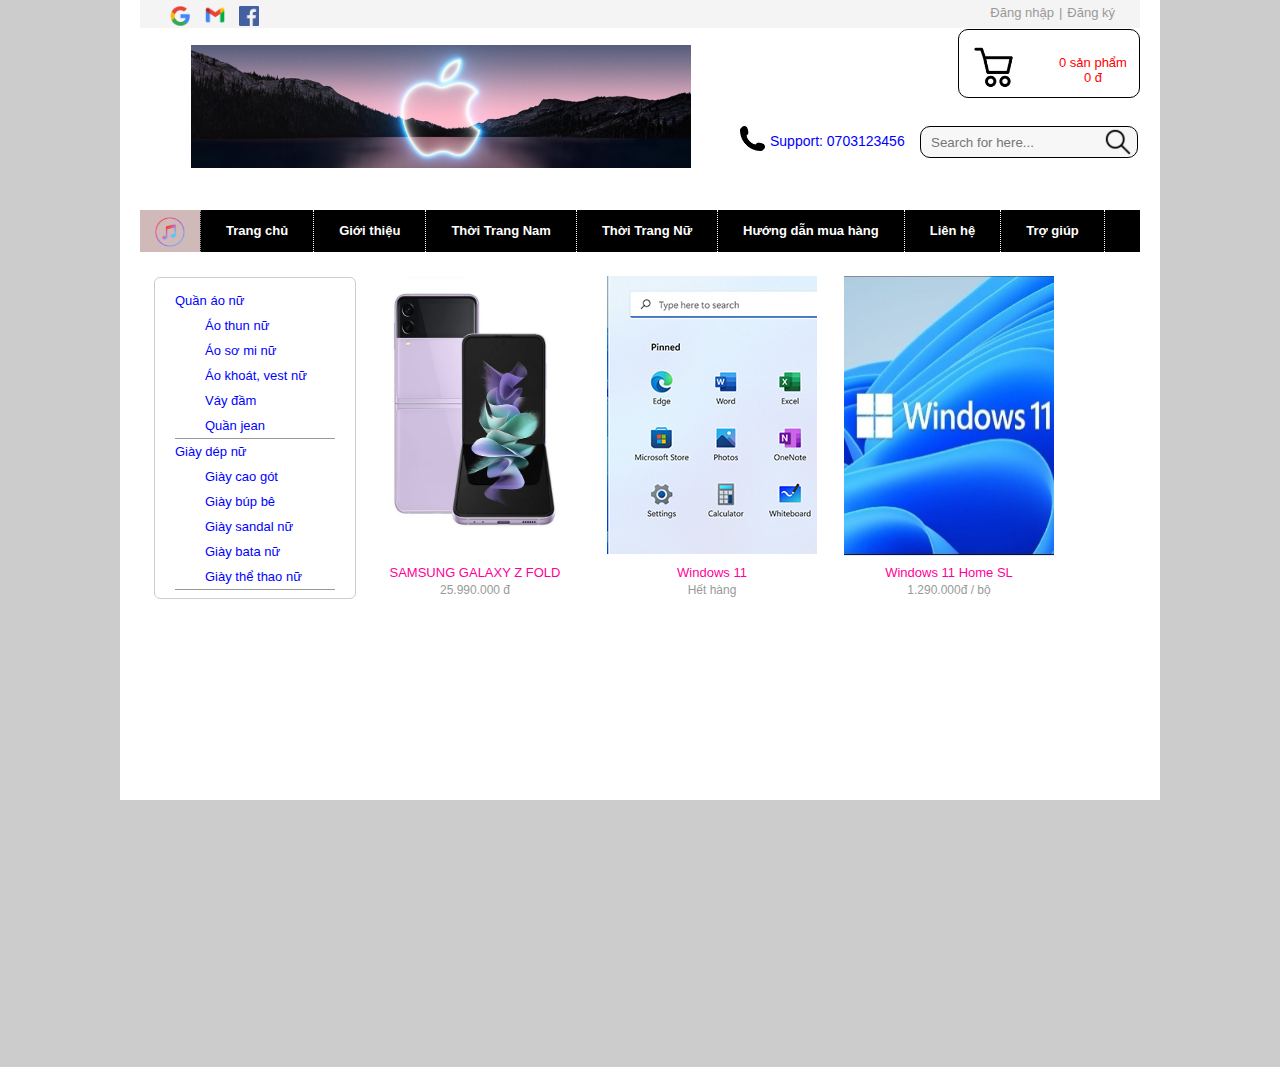
<file: WebsiteBanHang.html>
<!DOCTYPE html>
<html lang="en">
<head>
    <head>
        <meta charset="UTF-8">
        <meta http-equiv="X-UA-Compatible" content="IE=edge">
        <meta name="viewport" content="width=device-width, initial-scale=1.0">
        <title>Web Bán Hàng</title>
        <link rel="stylesheet" href="style.css">
        <link rel="stylesheet" href="https://cdnjs.cloudflare.com/ajax/libs/font-awesome/6.0.0-beta2/css/all.min.css">
    </head>
</head>
<body>
    <div id="website">
        <!-- THANH RIBBON -->
        <div id="top">
            <div id="top_left">
                <a href="https://www.google.com/"><img id="top_left_icon" src="./img/google.png"/></a>
                <a href="#"><img id="top_left_icon" style="height: 22px;" src="./img/gmail.png"/></a>
                <a href="#"><img id="top_left_icon" src="./img/facebook.png"/></a>
            </div>
            <div id="top_right">
                <ul>
                    <li><a href="#"><div id="btnlog" style="border-radius: 5px;">Đăng nhập</div> </a></li>
                    <li>|</li>
                    <li><a href="#"> Đăng ký</a></li>
                </ul>
            </div>
        </div>
        <!-- PHẦN HEADER -->
        <div id="header">
            <!-- div thứ 1: hình logo -->
            <div style="float:left; width:500px; height:100px;margin:15px 0 0 50px; border:1px solid rgb(255, 255, 255)">
                <img src="img/background.jpg" alt=""width="500" />
            </div>
            <!-- div thứ 2: giỏ hành và thông tin giỏ hàng -->
            <div id="shopcart">
                <img src="./img/shop.png" style="width: 50px; padding: 0px; margin-left: 10px;">
                <div id="info_cart">
                    <p>0 sản phẩm</p>
                    <p>0 đ</p>
                </div>
            </div>
            <!-- div thứ 3: số điện thoại và tìm kiếm -->
            <div style="float:right; width:400px; height:60px; border:1px ">
                <div id="header_phone">Support: 0703123456</div>
                <div id="header_search">
                    <!-- Tạo form tìm kiếm-->
                    <form id="search_form">
                        <input type="text" id="txtsearch" placeholder="Search for here..." />
                        <button type="submit" id="btnsearch"></button>
                    </form>
                </div>
            </div>
        </div>
        <br>
        <!-- PHẦN MENU -->
        <div id="menu">
            <ul>
                <img src="./img/home.png" />
                <li style="border-left:1px dotted #999"><a href="#">Trang chủ</a></li>
                <li><a href="#">Giới thiệu</a></li>
                <li><a href="#">Thời Trang Nam</a></li>
                <li><a href="#">Thời Trang Nữ</a></li>
                <li><a href="#">Hướng dẫn mua hàng</a></li>
                <li><a href="#">Liên hệ</a></li>
                <li><a href="#">Trợ giúp</a></li>
            </ul>
        </div>
        <!-- PHẦN MAIN -->
        <div id="main">
            <div id="main_left">
                <div id="menu_left">
                    <ul>
                        <li><a href="#">Quần áo nữ</a>
                            <ul class="submenu">
                                <li><a href="#" class="gachngang">Áo thun nữ</a></li>                                
                                <li><a href="#">Áo sơ mi nữ</a>
                                <li><a href="#">Áo khoát, vest nữ</a>
                                <li><a href="#">Váy đầm</a>
                                <li><a href="#">Quần jean</a></li>
                            </ul>
                        <li><a href="#">Giày dép nữ</a>
                            <ul class="submenu">
                                <li><a href="#">Giày cao gót</a></li>
                                <li><a href="#">Giày búp bê</a>
                                <li><a href="#">Giày sandal nữ</a>
                                <li><a href="#">Giày bata nữ</a>
                                <li><a href="#">Giày thể thao nữ</a>
                            </ul>
                        </li>
                    </ul>
                </div>
            </div>
            <div id="products">
                <ul>
                    <li>
                        <div class="content">
                            <a href="#">
                                <img src="img/samsung.jpg" alt="" width="210" height="280">
                                <p class="title">SAMSUNG GALAXY Z FOLD</p>
                            </a>
                            <p class="price">25.990.000 đ</p>
                        </div>
                    </li>
                    <li>
                        <div class="content">
                            <a href="#">
                                <img src="img/Windows_11_Desktop.png" alt="" width="210" height="280">
                                <p class="title">Windows 11</p>
                            </a>
                            <p class="price">Hết hàng</p>
                        </div>
                    </li>
                    <li>
                        <div class="content">
                            <a href="#">
                                <img src="img/today.jpg" alt="" width="210" height="280">
                                <p class="title">Windows 11 Home SL</p>
                            </a>
                            <p class="price">1.290.000đ / bộ</p>
                        </div>
                    </li>
                </ul>
            </div>
        </div>

    </div>
</body>
</html>
</file>
<file: style.css>
*{
    margin:0px;
    padding:0px;
} /* reset css ?  */
body {
    font-family:Arial, Helvetica, sans-serif;
    font-size:small;
    background-color:#CCC; /*màu nền xám cho trang web*/
    /*background:url(images/background.gif); hoặc dùng hình nền*/
}
#website{
    width:1040px;
    margin:auto; /* Canh giữa website */
    background-color:#FFF;
    height:800px;
}
#top{
    width:1000px;
    margin:auto;
    height:28px;
    background-color:#F4F4F4;
}
#top_left_icon{
    height: 20px;
    padding-left: 10px;
}
#top_left{
    float:left; /* Thẻ div id=top_left nằm bên trái */
    margin:4px 0 0 20px; /* Thẻ div cách lề trên 4 và trái 20*/
}
#top_right{
    float:right; /* Thẻ div id=top_right nằm bên phải */
    margin: 5px 20px 0 0px; /* Thẻ div cách lề trên 5 và phải 20*/
}
a{
    text-decoration:none; /*Bỏ gạch dưới của tất cả thẻ a trong website*/
}
#btnlog:hover{
    background-color: rgb(157, 255, 127);
    transition: all ease-in-out 0.2s;
}
#top_right ul{
    list-style-type:none; /*Tạo ds không dấu*/
}
#top_right ul li{
    float:left; /* Các li nằm 1 hàng ngang*/
    margin-right:5px; /* Các li cách nhau 5px*/
    color:#999; /* Đổi màu xám li | */
}
#top_right ul li a{
    color:#999; /* Đổi màu xám chữ của thẻ a*/
}
#top_right ul li a:hover{
    color:#00F; /* Rê chuột vào thẻ a đổi màu xanh*/
}

/* PHẦN HEADER */
#header{
    width:1000px;
    margin:auto;
    height:150px;
    border:1px solid rgb(255, 255, 255);
    
}
#shopcart{
    float:right;
    width:180px;
    height:67px;
    border:1px solid rgb(0, 0, 0);
    position:relative; /*div shopcart cố định*/ border-radius: 10px;
}
#shopcart img{
    width:180px;
    margin-top:13px;
}
#info_cart{
    position:absolute; z-index:99; /*div info-cart nằm lên*/
    top:0px; /*div info-cart nằm lên cách top shopcart là 0*/
    margin: 25px 0 0 100px; /*cách lề info-cart với shopcart*/
    text-align:center;
    color:#F00; /*canh giữa chữa trong div info-cart*/
}
#header_phone{
    width:150px;
    height:30px;
    border:1px ;
    float:left; /* 2 div header_phone, header_search trên 1 hàng*/
    margin-top:28px;
    background:url(./img/call.png) no-repeat; /* tạo hình nền & k cho hình lặp lại*/
    background-size: 25px;
    padding-left:30px; /* số điện thoại cách lề trái 30px*/
    font-size:14px;
    color:#00F;
    line-height:30px; /* Canh giữa chiều cao*/
}
#header_search{
    width:216px;
    height:30px;
    border:1px solid #000;
    float:left; /* 2 div header_phone, header_search trên 1 hàng*/
    margin-top:28px;
    background:#f7f7f7;
    position:relative; /*cố định để hiệu chỉnh btnsearch*/
    border-radius: 10px;
}
#txtsearch{
    padding-inline-start: 10px;
    width:206px;
    height:30px;
    border-style:none; /*bỏ viền khung txtsearch*/
    background:none;
    border-radius: 10px;
}
#btnsearch{
    width:34px;
    height:30px;
    /* nằm trên div header_search cách top và right 0px*/
    position:absolute; z-index:99; top:0; right:0;
    border:0; /*mất viền button*/
    background:url(./img/find.png) no-repeat;
    background-size: 30px;
    cursor:pointer; /*rê chuột vào xuất hiện bàn tay*/
}
#menu{
    width:1000px;
    margin:15px auto; /*canh giữa và div menu cách div phía trên 15px*/
    height:42px;
    /* border:1px solid #000000; */
    background: #000;
}
#menu ul li{
    float:left; /*các li nằm trên 1 hàng*/
    border-right:1px dotted #FFF; /* Tạo đường gạch ngăn cách các li*/
    height:42px;
}
/* #menu ul{
    list-style-type:none;
} */
#menu ul li a{
    /*khoảng cách từ nội dung(chữ) đến lề trái & phải của mỗi li 25px*/
    padding:0 25px 0 25px;
    color:#FFF;
    background:#000;
    font-weight:bold;
    line-height:42px; /*nội dung canh giữa chiều cao*/
    display: inline-block;
}
#menu img{
    background: rgb(207, 185, 185);
    float:left;
    padding:2px 10px 0 10px;
    width: 40px;
}
#menu ul li a:hover{
    background:#999;
    color:#00C;
}

/* PHẦN MAIN */
#main{
    width:1000px;
    margin:10px auto;
    height:800px;
    border:1px;
}
#main_left{
    width:230px;
    height:750px;
    float:left;
    border:1px ;
}
#main_right{
    width:765px;
    height:750px;
    float:left;
    border:1px solid #000;
}
#menu_left{
    width:200px;
    height:300px;
    border:1px ;
    margin:10px 0 0 14px; /*div cách trên 10, trái 14*/
}
li{
    list-style: none;
}
#menu_left >ul{ /* dấu ">" chỉ ảnh hưởng ul đầu tiên, k ảnh hưởng ul thứ 2*/
    padding:10px 20px 10px 20px;
}
#menu_left li{
   line-height:25px;
}
#menu_left >ul >li{
    border-bottom:1px solid #999;
}
.submenu li{
    padding-left:30px;
}
li>ul>li:hover{
    transition: all ease-in-out 0.1s;
    font-weight: bold;
    background-color: lightblue;
}
.submenu li{
    padding-left:30px;
    background-image:url(./img/arrow.png) no-repeat 15px 10px;
}
#menu_left a{
    color:#00F; /*màu xanh*/
}
#menu_left a:hover{
    color:#f1004c; /*màu đỏ*/
    cursor:pointer; /*hình bàn tay*/
}
#menu_left{
    width:200px;
    height:320px;
    border:1px sandybrown;
    margin:10px 0 0 14px; /*cách trên 10, trái 14*/
    border:1px solid #cccccc;
    border-radius:6px; /*bo tròn góc 1 độ 6px*/
}
#main{
    width:1000px;
    margin:15px auto;
    height:800px;
    /*border:1px solid #000000;*/
}
#main_left{
    width:220px;
    height:750px;
    float:left;
    /*border:1px solid #000;*/
}

#main_right {
    width: 746px;
    /* height: 750px; */
    float: left;
    border-left: 1px dotted #333;
    margin-left: 20px;
}
ul{
    list-style: none;
}
#products{
    margin-left: 17px;
}
#products ul li{
    width: 230px;
    height: 340px;
    float: left;
    margin-right: 7px;
    transition: .5s;
}
.content{
    width: 210px;
    height: 320px;
    margin: 9px 10px 9px 10px;
}
.title{
    margin-top: 6px;
    text-align: center;
    color: #f09;
}
.price{
    margin-top: 3px;
    text-align: center;
    font-size: 12px;
    color: #999999;
}
#products ul li:hover{
    background-color: #ccc;
    box-shadow: 0 0 5px #2c2c30;
}
</file>
